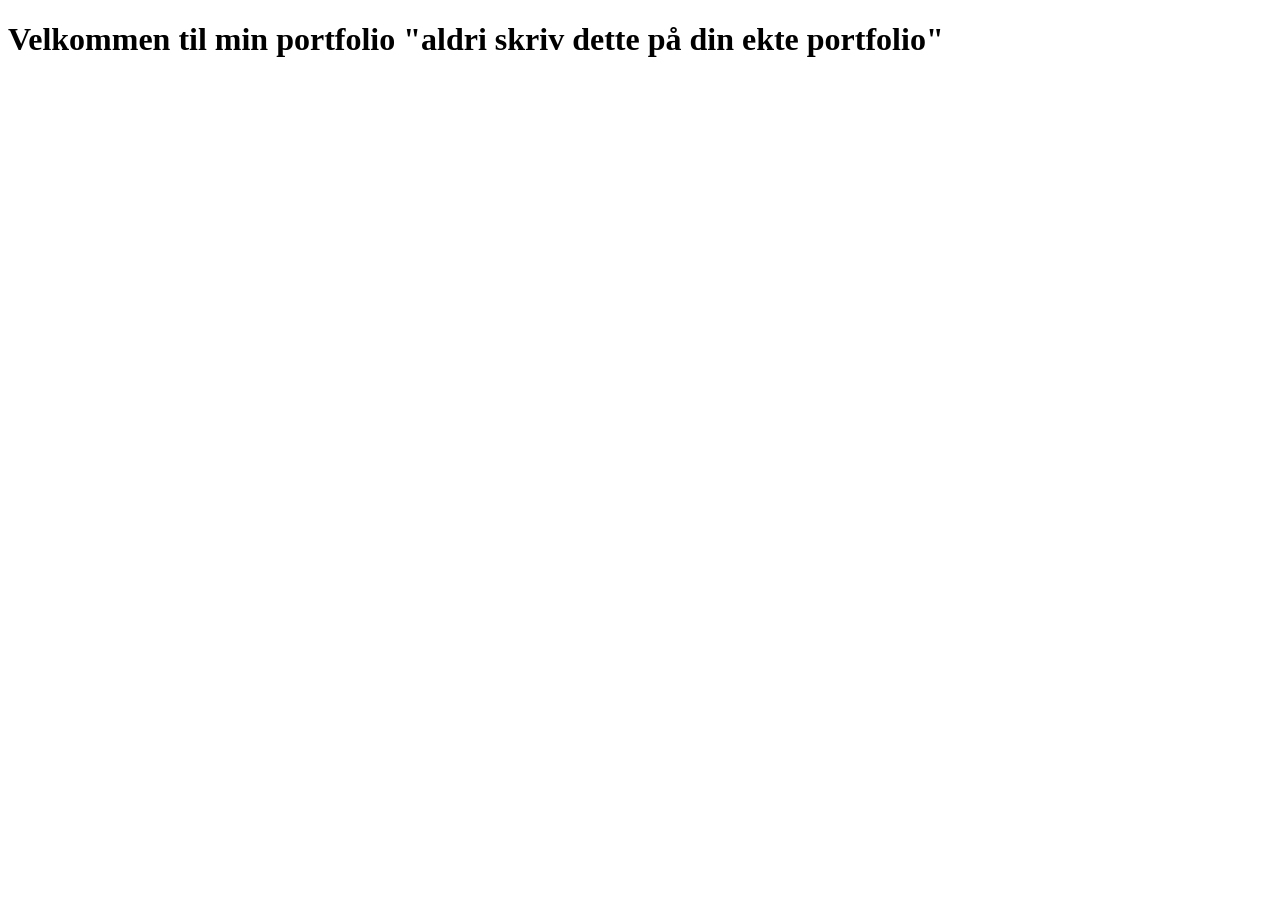
<file: index.html>
<!DOCTYPE html>
<html lang="en">
<head>
    <meta charset="UTF-8">
    <meta name="viewport" content="width=device-width, initial-scale=1.0">
    <title>Document</title>
</head>
<body>
<h1>Velkommen til min portfolio "aldri skriv dette på din ekte portfolio"</h1>
</body>
</html>
</file>
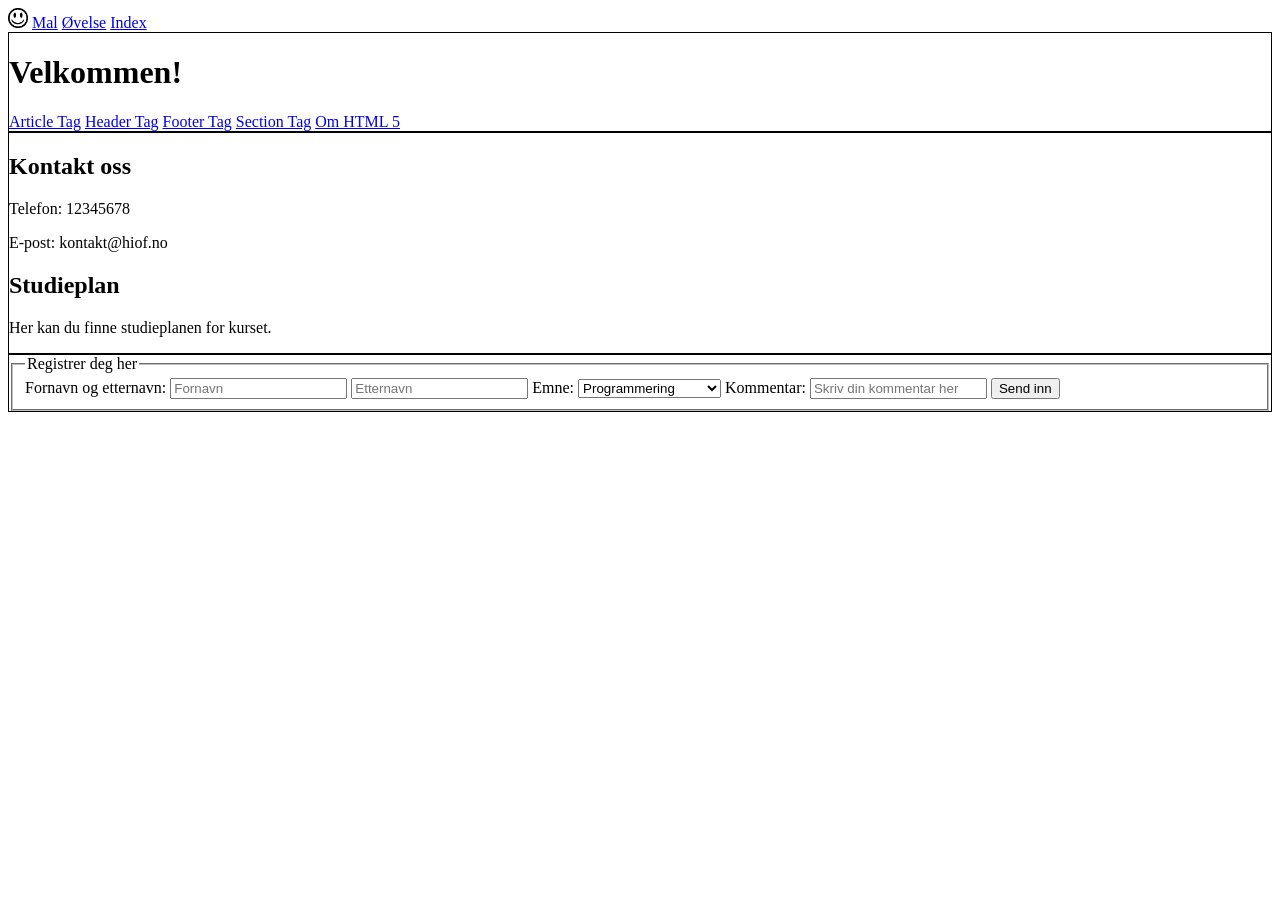
<file: LabovelseUke27/index.html>
<!DOCTYPE html>
<html lang="en">
<head>
    <meta charset="UTF-8">
    <meta name="viewport" content="width=device-width, initial-scale=1.0">
    <title>Index</title>
</head>
<body>
    <header> 
        <!-- Header navigasjons meny -->
        <!-- Definerer div taggen som en header -->
        <div class="header">
            <!--Sett inn bilde her-->
            <input type="image" src="logo.jpeg" alt="Logo" width="20" height="20">
            <!-- Navigasjons lenke 1 -->
              <a href="mal.html">Mal</a>
            <!-- Navigasjons lenke 2 -->
            <a href="ovelse.html">Øvelse</a>
            <!-- Navigasjons lenke 3 -->
            <a href="index.html">Index</a>
        </div>
    </header>

    <!-- Lager en border for å separere fra resten av siden -->
    <div style="border: 1px solid black;">
       <h1>Velkommen!</h1>
       <a href="https://www.w3schools.com/tags/tag_article.asp">Article Tag</a>
       <a href="https://www.w3schools.com/tags/tag_header.asp">Header Tag</a>
       <a href="https://www.w3schools.com/tags/tag_footer.asp">Footer Tag</a>
       <a href="https://www.w3schools.com/tags/tag_section.asp">Section Tag</a>
       <a href="https://www.google.com/search?q=html+5&oq=html+5&gs_lcrp=EgZjaHJvbWUqBggAEEUYOzIGCAAQRRg7Mg0IARAAGJECGIAEGIoFMgkIAhAAGAoYgAQyDQgDEAAYkQIYgAQYigUyDQgEEAAYkQIYgAQYigUyDQgFEAAYkQIYgAQYigUyDQgGEAAYkQIYgAQYigUyDAgHEAAYFBiHAhiABNIBBzk3M2owajeoAgCwAgA&sourceid=chrome&source=chrome.ob&ie=UTF-8">Om HTML 5</a>
    </div>

 <!-- Lager en border for å separere fra resten av siden -->
    <div style="border: 1px solid black;">
        <article>
            <h2>Kontakt oss</h2>
            <p>Telefon: 12345678</p>
            <p>E-post: kontakt@hiof.no</p>
            <h2>Studieplan</h2>
            <p>Her kan du finne studieplanen for kurset.</p>
        </article>
    </div>

 <!-- Lager en border for å separere fra resten av siden -->
    <div style="border: 1px solid black;">
       <footer>
               <form>
                <fieldset>
                    <!-- Første skrive felt -->
                    <legend>Registrer deg her</legend>
                    <label for="label1">
					Fornavn og etternavn:
					<input type="text" id="label1" name="label1" value="" placeholder="Fornavn" />
                    <!-- Andre skrive felt -->
                    <input type="text" id="label2" name="label2" value="" placeholder="Etternavn" />
                    <!-- Lager en dropdown meny -->
                    <label for="label3">Emne:</label>
                    <select id="label3" name="label3">
                        <option value="programmering">Programmering</option>
                        <option value="webutvikling">Webutvikling</option>
                        <option value="ki-og-designprosjekt">KI og designprosjekt</option>
                    </select>

                    <!-- Skrivefelt kommentar -->
                    <label for="kommentarEksempel">Kommentar:</label>
                    <input type="text" id="kommentarEksempel" value="" placeholder="Skriv din kommentar her" />
                    
                    <!-- Send inn knapp -->
                    <input type="submit" value="Send inn" />
                </fieldset>
               </form>
            </ul>
        </footer>
    </div>
</body>
</file>
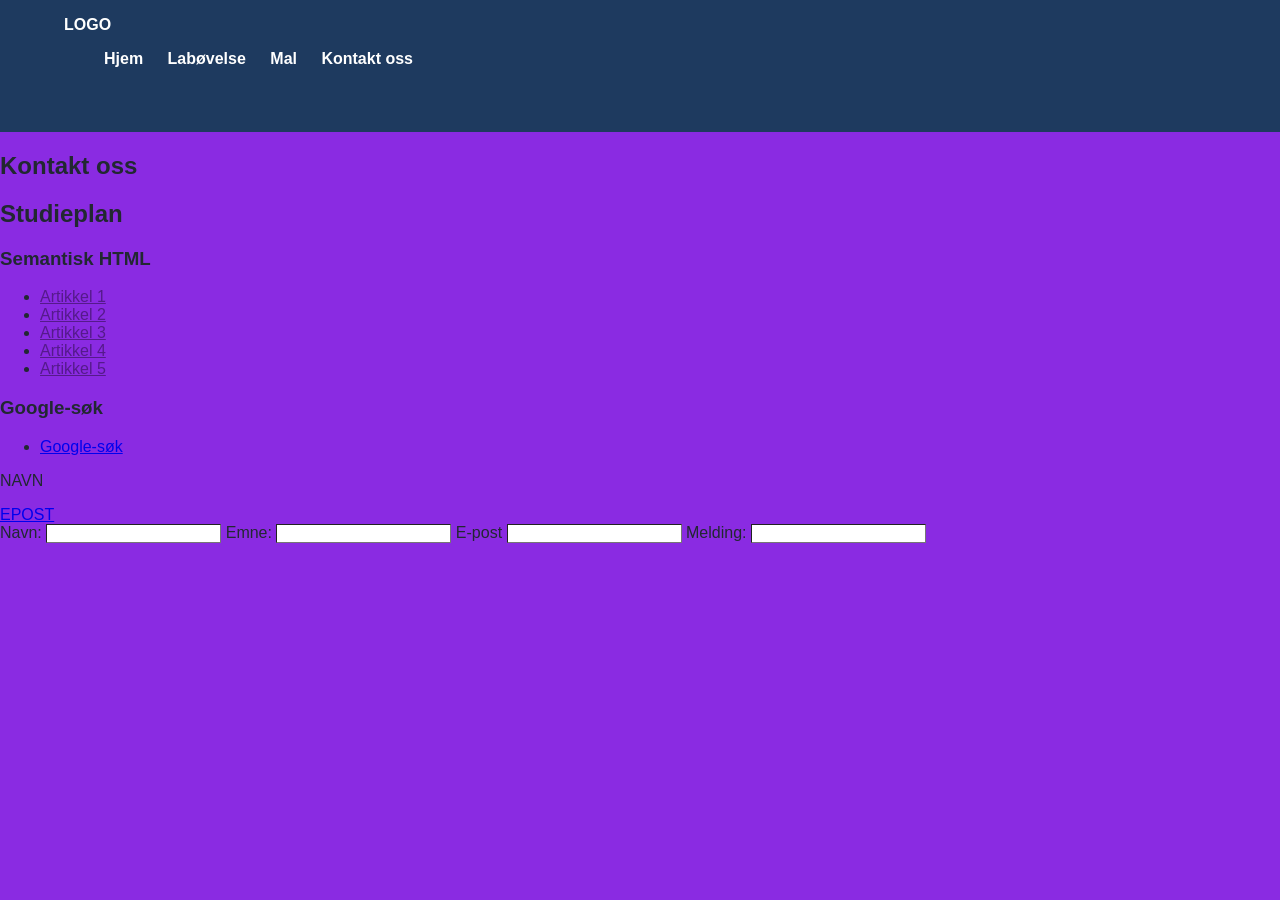
<file: Forelesninger/Uke 38 - CSS forelesning så langt jeg kom/index.html>
<!doctype html>
<html lang="en">
	<head>
		<meta charset="UTF-8" />
		<meta name="viewport" content="width=device-width, initial-scale=1.0" />
		<title>Forside</title>
		<link rel="stylesheet" href="styles.css" />
	</head>
	<body>
		<header>
			<span>LOGO</span>
			<nav>
				<ul>
					<li><a href="index.html">Hjem</a></li>
					<li><a href="ovelse.html">Labøvelse</a></li>
					<li><a href="mal.html">Mal</a></li>
					<li><a href="#contact">Kontakt oss</a></li>
				</ul>
			</nav>
		</header>
		<main>
			<section>
				<article>
					<h2>Kontakt oss</h2>
				</article>
				<article>
					<h2>Studieplan</h2>
				</article>
			</section>
			<aside>
				<section>
					<h3>Semantisk HTML</h3>
					<ul>
						<li><a href="">Artikkel 1</a></li>
						<li><a href="">Artikkel 2</a></li>
						<li><a href="">Artikkel 3</a></li>
						<li><a href="">Artikkel 4</a></li>
						<li><a href="">Artikkel 5</a></li>
					</ul>
				</section>
				<section>
					<h3>Google-søk</h3>
					<ul>
						<li>
							<a
								href="https://www.google.com/search?q=semantisk+html&rlz=1C5GCEM_enNO1215NO1215&oq=semantisk+html&gs_lcrp=EgZjaHJvbWUyBggAEEUYOTIICAEQABgWGB4yCAgCEAAYFhgeMggIAxAAGBYYHjIHCAQQABjvBTIHCAUQABjvBTIHCAYQABjvBdIBCDQyMjJqMGo3qAIAsAIA&sourceid=chrome&source=chrome.ob&ie=UTF-8"
								>Google-søk</a
							>
						</li>
					</ul>
				</section>
			</aside>
		</main>
		<footer>
			<p>NAVN</p>
			<a href="mailto:thoraho@hiof.no">EPOST</a>
			<form id="contact" action="">
				<label for="name">Navn: </label>
				<input type="text" name="name" id="name" />
				<label for="subject">Emne: </label>
				<input type="text" name="subject" id="subject" />
				<label for="email">E-post</label>
				<input type="email" name="email" id="email" />
				<label for="message">Melding: </label>
				<input type="textarea" id="message" name="message" />
			</form>
		</footer>
	</body>
</html>
</file>
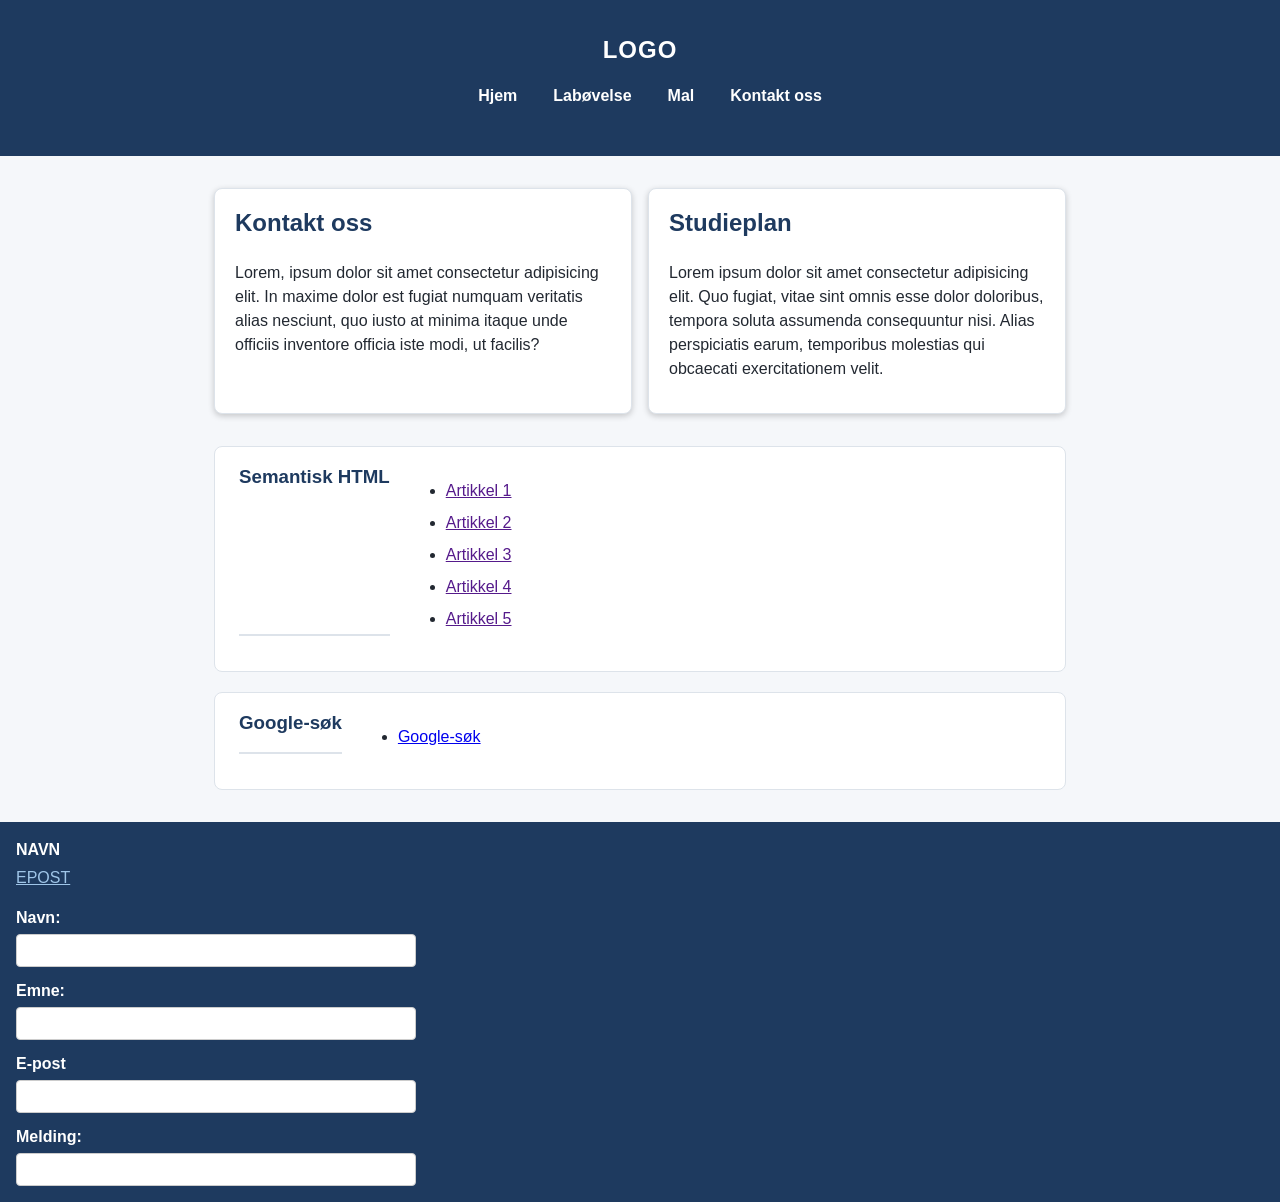
<file: Forelesninger/Uke 38 - CSS forelesning så langt jeg kom/Uke 38 - CSS Flexbox/index.html>
<!doctype html>
<html lang="en">
	<head>
		<meta charset="UTF-8" />
		<meta name="viewport" content="width=device-width, initial-scale=1.0" />
		<title>Forside</title>
		<link rel="stylesheet" href="styles.css" />
	</head>
	<body>
		<header>
			<span>LOGO</span>
			<nav>
				<ul>
					<li><a href="index.html">Hjem</a></li>
					<li><a href="ovelse.html">Labøvelse</a></li>
					<li><a href="mal.html">Mal</a></li>
					<li><a href="#contact">Kontakt oss</a></li>
				</ul>
			</nav>
		</header>
		<main>
			<section>
				<article>
					<h2>Kontakt oss</h2>
					<p>
						Lorem, ipsum dolor sit amet consectetur adipisicing elit. In maxime dolor est fugiat
						numquam veritatis alias nesciunt, quo iusto at minima itaque unde officiis inventore
						officia iste modi, ut facilis?
					</p>
				</article>
				<article>
					<h2>Studieplan</h2>
					<p>
						Lorem ipsum dolor sit amet consectetur adipisicing elit. Quo fugiat, vitae sint omnis
						esse dolor doloribus, tempora soluta assumenda consequuntur nisi. Alias perspiciatis
						earum, temporibus molestias qui obcaecati exercitationem velit.
					</p>
				</article>
			</section>
			<aside>
				<section>
					<h3>Semantisk HTML</h3>
					<ul>
						<li><a href="">Artikkel 1</a></li>
						<li><a href="">Artikkel 2</a></li>
						<li><a href="">Artikkel 3</a></li>
						<li><a href="">Artikkel 4</a></li>
						<li><a href="">Artikkel 5</a></li>
					</ul>
				</section>
				<section>
					<h3>Google-søk</h3>
					<ul>
						<li>
							<a
								href="https://www.google.com/search?q=semantisk+html&rlz=1C5GCEM_enNO1215NO1215&oq=semantisk+html&gs_lcrp=EgZjaHJvbWUyBggAEEUYOTIICAEQABgWGB4yCAgCEAAYFhgeMggIAxAAGBYYHjIHCAQQABjvBTIHCAUQABjvBTIHCAYQABjvBdIBCDQyMjJqMGo3qAIAsAIA&sourceid=chrome&source=chrome.ob&ie=UTF-8"
								>Google-søk</a
							>
						</li>
					</ul>
				</section>
			</aside>
		</main>
		<footer>
			<p>NAVN</p>
			<a href="mailto:thoraho@hiof.no">EPOST</a>
			<form id="contact" action="">
				<label for="name">Navn: </label>
				<input type="text" name="name" id="name" />
				<label for="subject">Emne: </label>
				<input type="text" name="subject" id="subject" />
				<label for="email">E-post</label>
				<input type="email" name="email" id="email" />
				<label for="message">Melding: </label>
				<input type="textarea" id="message" name="message" />
			</form>
		</footer>
	</body>
</html>
</file>
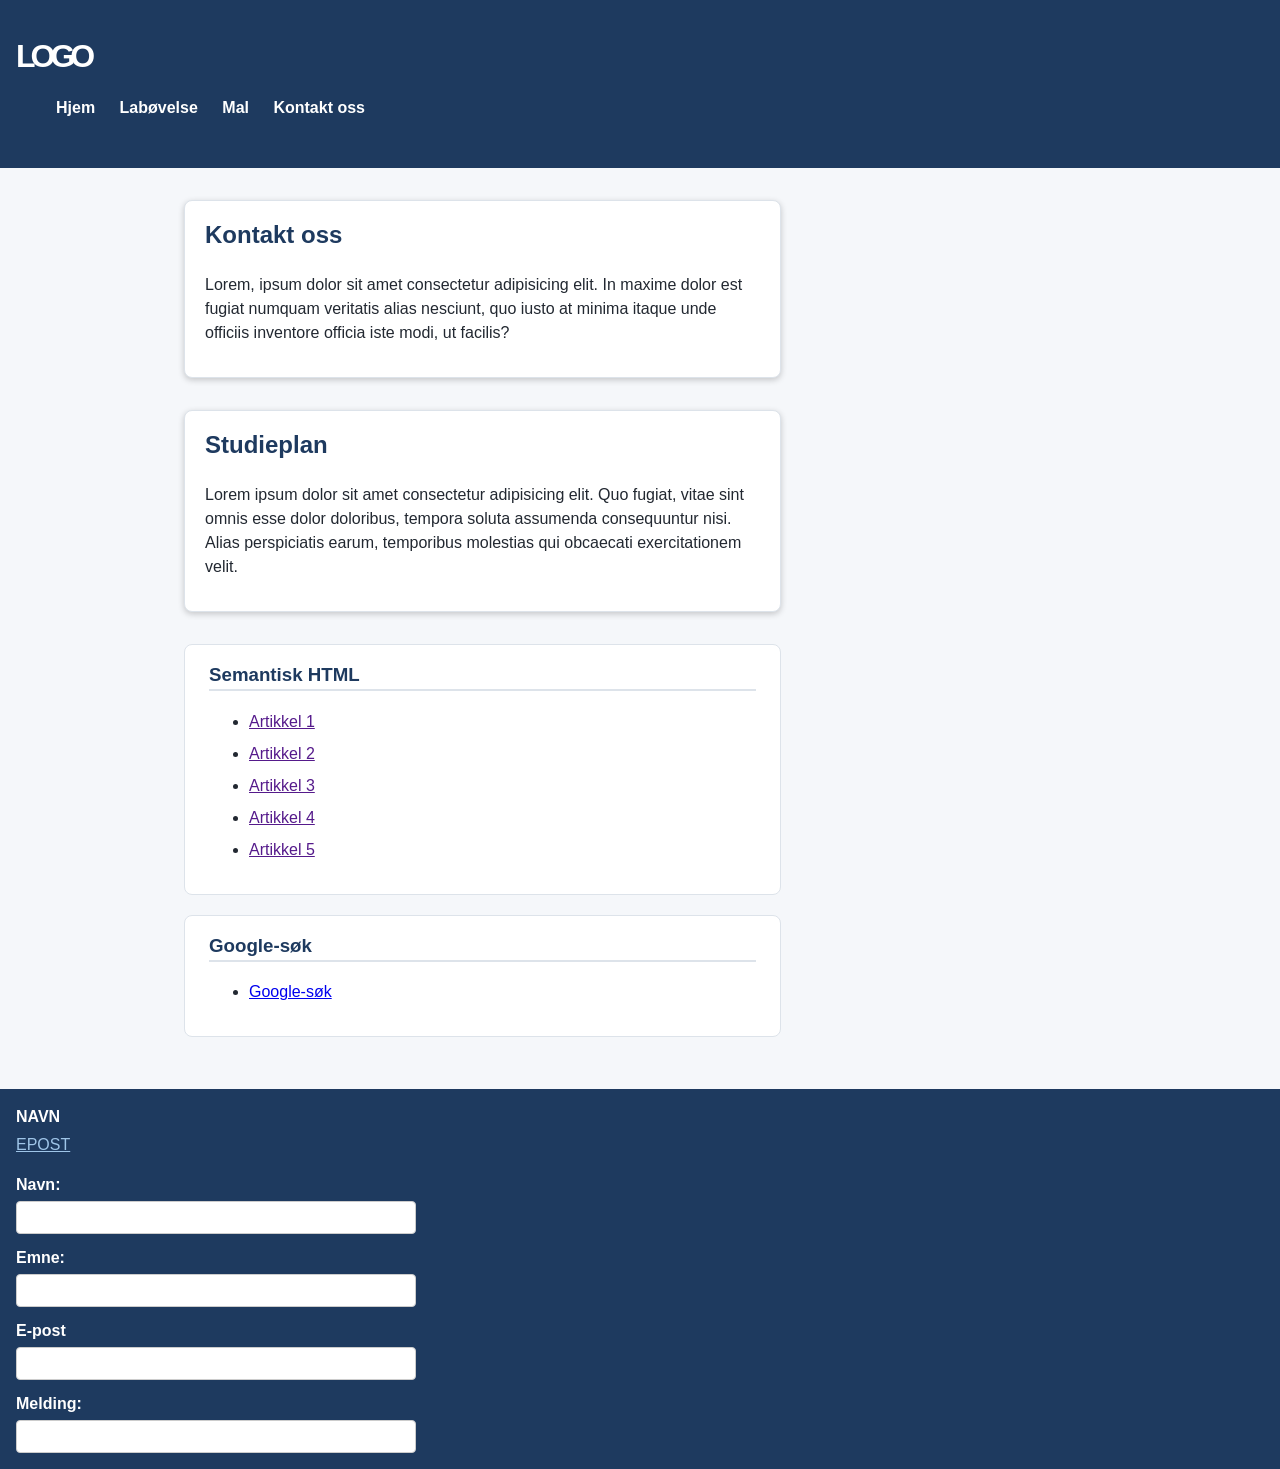
<file: Forelesninger/Uke 38 - CSS forelesning så langt jeg kom/Uke 38 - CSS Grid/index.html>
<!doctype html>
<html lang="en">
	<head>
		<meta charset="UTF-8" />
		<meta name="viewport" content="width=device-width, initial-scale=1.0" />
		<title>Forside</title>
		<link rel="stylesheet" href="styles.css" />
	</head>
	<body>
		<header>
			<span>LOGO</span>
			<nav>
				<ul>
					<li><a href="index.html">Hjem</a></li>
					<li><a href="ovelse.html">Labøvelse</a></li>
					<li><a href="mal.html">Mal</a></li>
					<li><a href="#contact">Kontakt oss</a></li>
				</ul>
			</nav>
		</header>
		<main>
			<section class="hovedinnhold">
				<article>
					<h2>Kontakt oss</h2>
					<p>
						Lorem, ipsum dolor sit amet consectetur adipisicing elit. In maxime dolor est fugiat
						numquam veritatis alias nesciunt, quo iusto at minima itaque unde officiis inventore
						officia iste modi, ut facilis?
					</p>
				</article>
				<article>
					<h2>Studieplan</h2>
					<p>
						Lorem ipsum dolor sit amet consectetur adipisicing elit. Quo fugiat, vitae sint omnis
						esse dolor doloribus, tempora soluta assumenda consequuntur nisi. Alias perspiciatis
						earum, temporibus molestias qui obcaecati exercitationem velit.
					</p>
				</article>
			</section>
			<aside class="sidepanel">
				<section>
					<h3>Semantisk HTML</h3>
					<ul>
						<li><a href="">Artikkel 1</a></li>
						<li><a href="">Artikkel 2</a></li>
						<li><a href="">Artikkel 3</a></li>
						<li><a href="">Artikkel 4</a></li>
						<li><a href="">Artikkel 5</a></li>
					</ul>
				</section>
				<section>
					<h3>Google-søk</h3>
					<ul>
						<li>
							<a
								href="https://www.google.com/search?q=semantisk+html&rlz=1C5GCEM_enNO1215NO1215&oq=semantisk+html&gs_lcrp=EgZjaHJvbWUyBggAEEUYOTIICAEQABgWGB4yCAgCEAAYFhgeMggIAxAAGBYYHjIHCAQQABjvBTIHCAUQABjvBTIHCAYQABjvBdIBCDQyMjJqMGo3qAIAsAIA&sourceid=chrome&source=chrome.ob&ie=UTF-8"
								>Google-søk</a
							>
						</li>
					</ul>
				</section>
			</aside>
		</main>
		<footer>
			<p>NAVN</p>
			<a href="mailto:thoraho@hiof.no">EPOST</a>
			<form id="contact" action="">
				<label for="name">Navn: </label>
				<input type="text" name="name" id="name" />
				<label for="subject">Emne: </label>
				<input type="text" name="subject" id="subject" />
				<label for="email">E-post</label>
				<input type="email" name="email" id="email" />
				<label for="message">Melding: </label>
				<input type="textarea" id="message" name="message" />
			</form>
		</footer>
	</body>
</html>
</file>
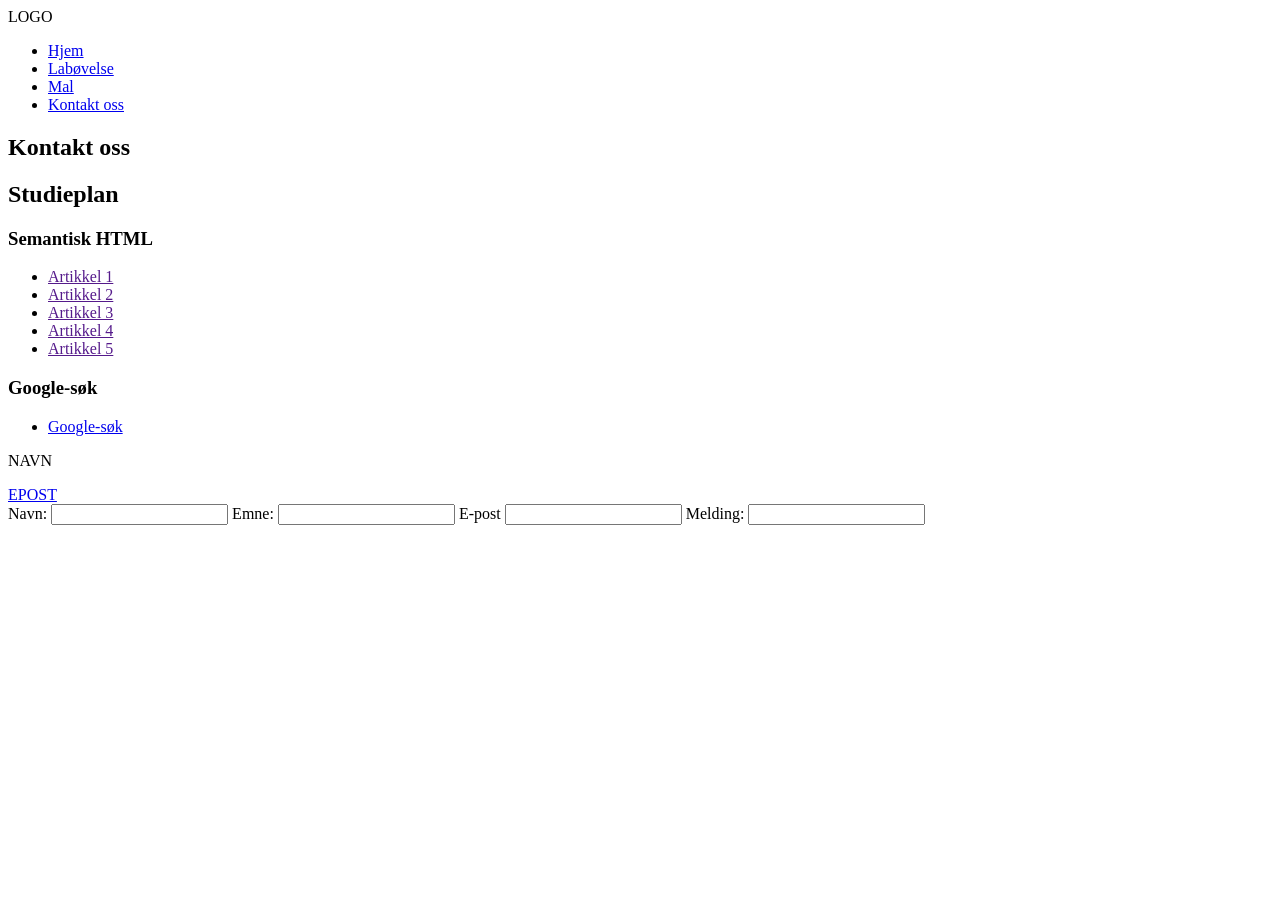
<file: LabovelseUke27/Thor sin løsning/Uke 37 - HTML/index.html>
<!doctype html>
<html lang="en">
	<head>
		<meta charset="UTF-8" />
		<meta name="viewport" content="width=device-width, initial-scale=1.0" />
		<title>Forside</title>
	</head>
	<body>
		<header>
			<span>LOGO</span>
			<nav>
				<ul>
					<li><a href="index.html">Hjem</a></li>
					<li><a href="ovelse.html">Labøvelse</a></li>
					<li><a href="mal.html">Mal</a></li>
					<li><a href="#contact">Kontakt oss</a></li>
				</ul>
			</nav>
		</header>
		<main>
			<section>
				<article>
					<h2>Kontakt oss</h2>
				</article>
				<article>
					<h2>Studieplan</h2>
				</article>
			</section>
			<aside>
				<section>
					<h3>Semantisk HTML</h3>
					<ul>
						<li><a href="">Artikkel 1</a></li>
						<li><a href="">Artikkel 2</a></li>
						<li><a href="">Artikkel 3</a></li>
						<li><a href="">Artikkel 4</a></li>
						<li><a href="">Artikkel 5</a></li>
					</ul>
				</section>
				<section>
					<h3>Google-søk</h3>
					<ul>
						<li>
							<a
								href="https://www.google.com/search?q=semantisk+html&rlz=1C5GCEM_enNO1215NO1215&oq=semantisk+html&gs_lcrp=EgZjaHJvbWUyBggAEEUYOTIICAEQABgWGB4yCAgCEAAYFhgeMggIAxAAGBYYHjIHCAQQABjvBTIHCAUQABjvBTIHCAYQABjvBdIBCDQyMjJqMGo3qAIAsAIA&sourceid=chrome&source=chrome.ob&ie=UTF-8"
								>Google-søk</a
							>
						</li>
					</ul>
				</section>
			</aside>
		</main>
		<footer>
			<p>NAVN</p>
			<a href="mailto:thoraho@hiof.no">EPOST</a>
			<form id="contact" action="">
				<label for="name">Navn: </label>
				<input type="text" name="name" id="name" />
				<label for="subject">Emne: </label>
				<input type="text" name="subject" id="subject" />
				<label for="email">E-post</label>
				<input type="email" name="email" id="email" />
				<label for="message">Melding: </label>
				<input type="textarea" id="message" name="message" />
			</form>
		</footer>
	</body>
</html>
</file>
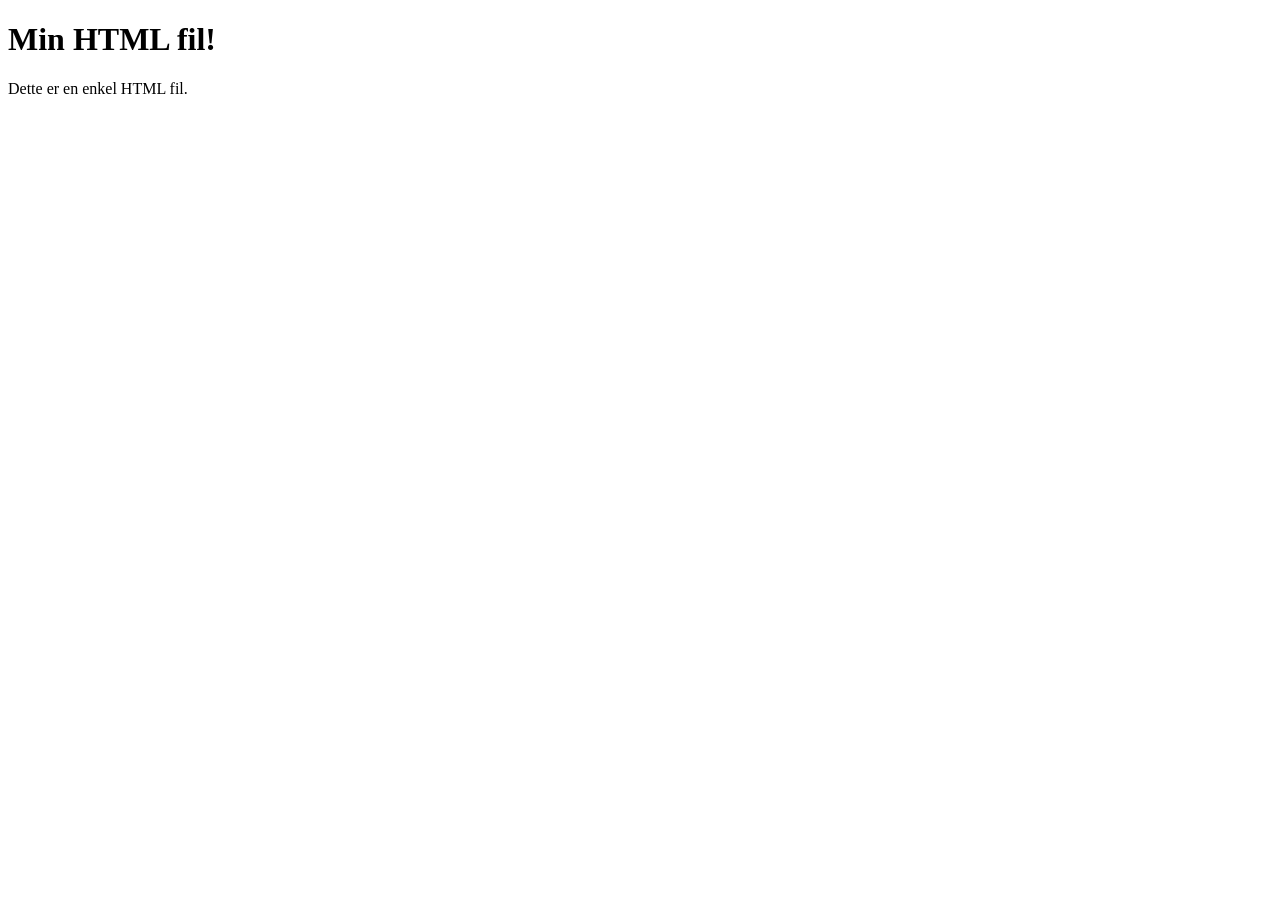
<file: basic-html.html>
<!DOCTYPE html>
<html lang="nb">
<head>
    <meta charset="UTF-8">
    <meta name="viewport" content="width=device-width, initial-scale=1.0">
    <title>Min Portfolio!</title>
</head>
<body>
    <h1>Min HTML fil!</h1>
        <p>Dette er en enkel HTML fil.</p>
</body>
</html>
</file>
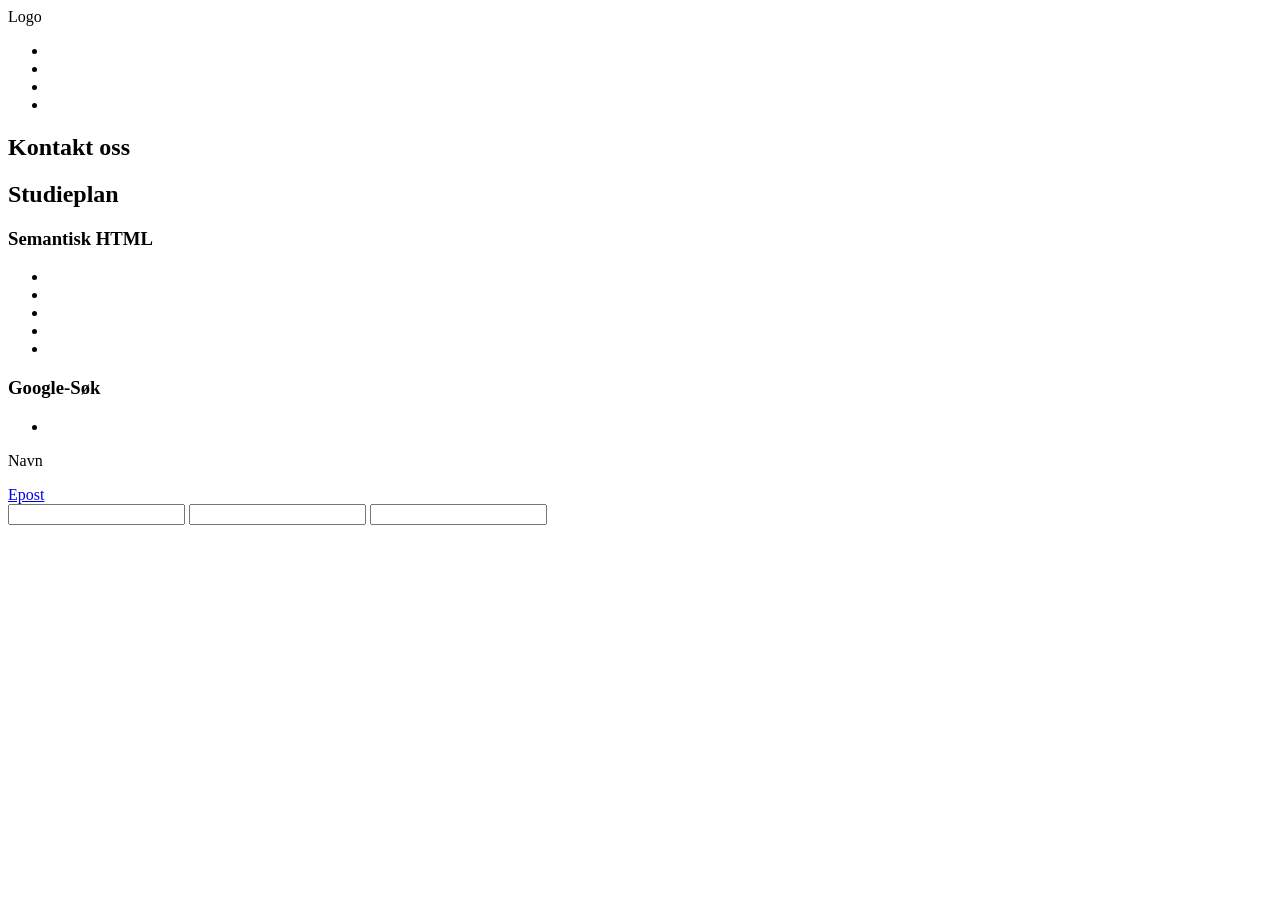
<file: LabovelseUke27/index2.html>
<!DOCTYPE html>
<html lang="en">
<head>
    <meta charset="UTF-8">
    <meta name="viewport" content="width=device-width, initial-scale=1.0">
    <title>Forside</title>
</head>
<body>
    <header>
        <span>Logo</span>
        <nav>
            <ul>
                <li><a href=""></a></li>
                <li><a href=""></a></li>
                <li><a href=""></a></li>
                <li><a href=""></a></li>
            </ul>
        </nav>
    </header>
    <main>
        <section>
            <article><h2>Kontakt oss</h2></article>
            <article><h2>Studieplan</h2></article>
        </section>
        <aside>
            <section>
                <h3>Semantisk HTML</h3>
                <ul>
                    <li><a href=""></a></li>
                    <li><a href=""></a></li>
                    <li><a href=""></a></li>
                    <li><a href=""></a></li>
                    <li><a href=""></a></li>
                </ul>
            </section>
            <section>
                <h3>Google-Søk</h3>
                <ul>
                    <li><a href=""></a></li>
                </ul>
            </section>
        </aside>
    </main>
    <footer>
        <p>Navn</p>
        <a href="mailto:thaks@hiof.no">Epost</a>
        <form action="">
            <input type="text" name="" id="name">
            <input type="text" name="subject" id="subject">
            <input type="email" name="email" id="email">
        </form>
    </footer>
</body>
</html>
</file>
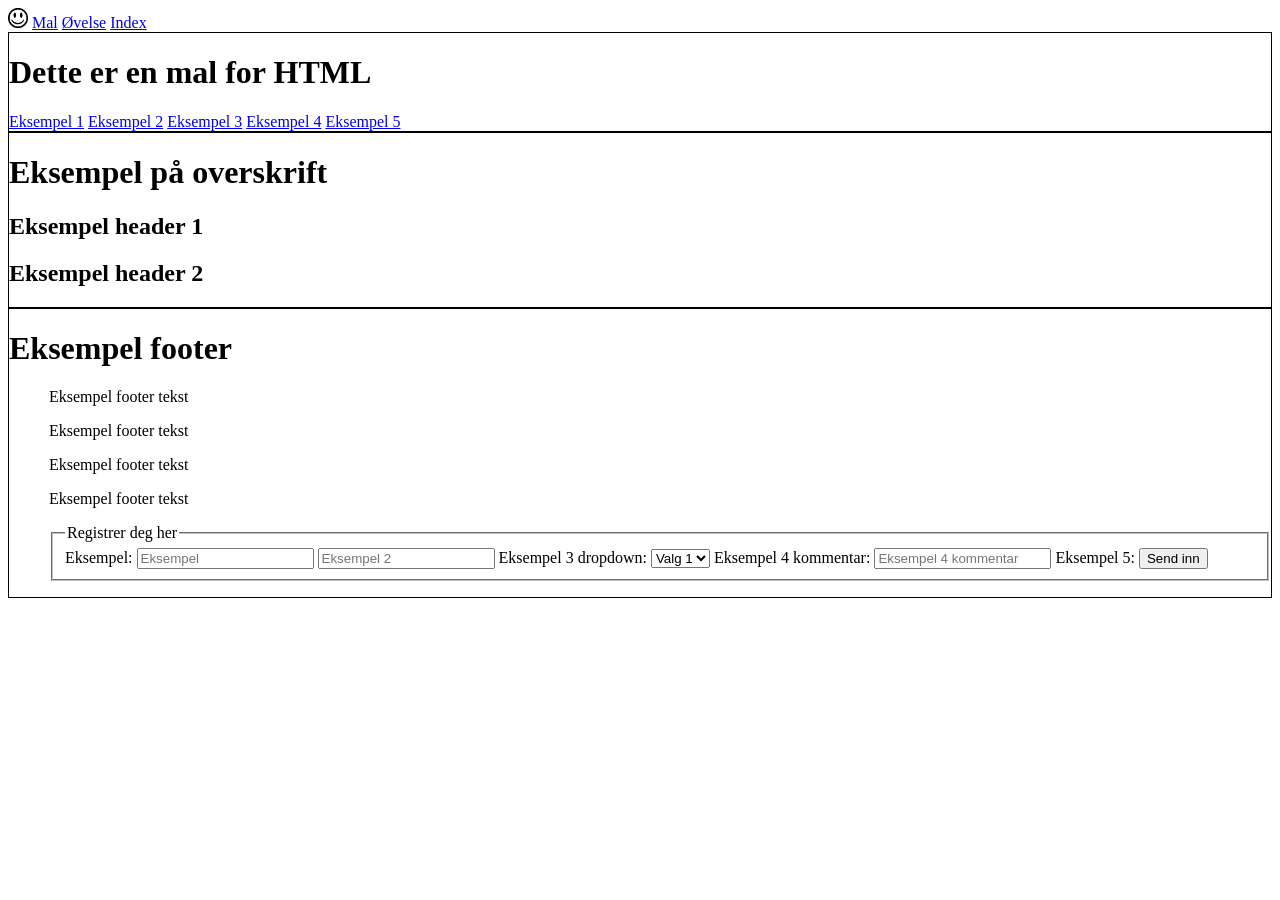
<file: LabovelseUke27/mal.html>
<!DOCTYPE html>
<html lang="en">
<head>
    <meta charset="UTF-8">
    <meta name="viewport" content="width=device-width, initial-scale=1.0">
    <title>Mal HTML</title>
</head>
<body>
    <header> 
        <!-- Header navigasjons meny -->
        <!-- Definerer div taggen som en header -->
        <div class="header">
            <!--Sett inn bilde her-->
            <input type="image" src="logo.jpeg" alt="Logo" width="20" height="20">
            <!-- Navigasjons lenke 1 -->
            <a href="mal.html">Mal</a>
            <!-- Navigasjons lenke 2 -->
            <a href="ovelse.html">Øvelse</a>
            <!-- Navigasjons lenke 3 -->
            <a href="index.html">Index</a>
        </div>
    </header>

    <!-- Lager en border for å separere fra resten av siden -->
    <div style="border: 1px solid black;">
       <h1>Dette er en mal for HTML</h1>
       <a href="#">Eksempel 1</a>
       <a href="#">Eksempel 2</a>
       <a href="#">Eksempel 3</a>
       <a href="#">Eksempel 4</a>
       <a href="#">Eksempel 5</a>
    </div>

 <!-- Lager en border for å separere fra resten av siden -->
    <div style="border: 1px solid black;">
        <h1>Eksempel på overskrift</h1>
        <article>
            <h2>Eksempel header 1</h2>
            <h2>Eksempel header 2</h2>
        </article>
    </div>

 <!-- Lager en border for å separere fra resten av siden -->
    <div style="border: 1px solid black;">
       <footer>
            <h1>Eksempel footer</h1>
            <ul>
               <p>Eksempel footer tekst</p>
               <p>Eksempel footer tekst</p>
               <p>Eksempel footer tekst</p>
               <p>Eksempel footer tekst</p>
               <form>
                <fieldset>
                    <!-- Første skrive felt -->
                    <legend>Registrer deg her</legend>
                    <label for="label1">
					Eksempel:
					<input type="text" id="label1" name="label1" value="" placeholder="Eksempel" />
                    <!-- Andre skrive felt -->
                    <input type="text" id="label2" name="label2" value="" placeholder="Eksempel 2" />
                    <!-- Lager en dropdown meny -->
                    <label for="label3">Eksempel 3 dropdown:</label>
                    <select id="label3" name="label3">
                        <option value="valg1">Valg 1</option>
                        <option value="valg2">Valg 2</option>
                        <option value="valg3">Valg 3</option>
                    </select>

                    <!-- Skrivefelt kommentar -->
                    <label for="kommentarEksempel">Eksempel 4 kommentar:</label>
                    <input type="text" id="kommentarEksempel" value="" placeholder="Eksempel 4 kommentar" />
                    
                    <!-- Send inn knapp -->
                    <label for="label2">Eksempel 5:</label>
                    <input type="submit" value="Send inn" />

                </fieldset>
               </form>
            </ul>
        </footer>
    </div>
</body>
</file>
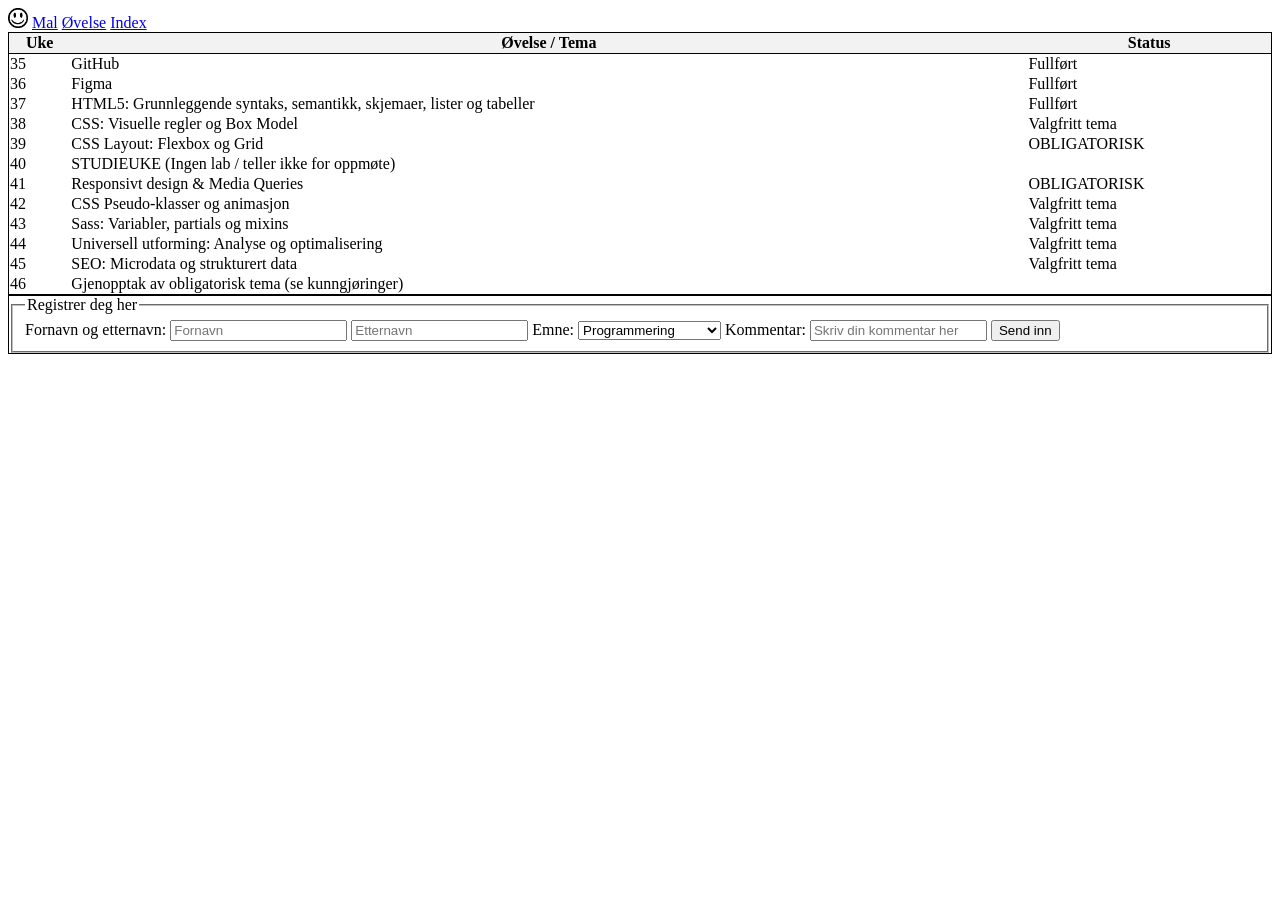
<file: LabovelseUke27/ovelse.html>
<!DOCTYPE html>
<html lang="en">
<head>
    <meta charset="UTF-8">
    <meta name="viewport" content="width=device-width, initial-scale=1.0">
    <title>Index</title>
</head>
<body>
    <header> 
        <!-- Header navigasjons meny -->
        <!-- Definerer div taggen som en header -->
        <div class="header">
            <!--Sett inn bilde her-->
            <input type="image" src="logo.jpeg" alt="Logo" width="20" height="20">
            <!-- Navigasjons lenke 1 -->
              <a href="mal.html">Mal</a>
            <!-- Navigasjons lenke 2 -->
            <a href="ovelse.html">Øvelse</a>
            <!-- Navigasjons lenke 3 -->
            <a href="index.html">Index</a>
        </div>
    </header>
<table style="border: 1px solid black; border-collapse: collapse; width: 100%;">
  <thead>
    <tr style="border: 1px solid black; background-color: #f2f2f2;">
      <th>Uke</th>
      <th>Øvelse / Tema</th>
      <th>Status</th>
    </tr>
  </thead>

  <tbody>
    <tr>
      <td>35</td>
      <td>GitHub</td>
      <td>Fullført</td>
    </tr>

    <tr>
      <td>36</td>
      <td>Figma</td>
      <td>Fullført</td>
    </tr>

    <tr>
      <td>37</td>
      <td>HTML5: Grunnleggende syntaks, semantikk, skjemaer, lister og tabeller</td>
      <td>Fullført</td>
    </tr>

    <tr>
      <td>38</td>
      <td>CSS: Visuelle regler og Box Model</td>
      <td>Valgfritt tema</td>
    </tr>

    <tr>
      <td>39</td>
      <td>CSS Layout: Flexbox og Grid</td>
      <td>OBLIGATORISK</td>
    </tr>

    <tr>
      <td>40</td>
      <td>STUDIEUKE (Ingen lab / teller ikke for oppmøte)</td>
      <td></td>
    </tr>

    <tr>
      <td>41</td>
      <td>Responsivt design &amp; Media Queries</td>
      <td>OBLIGATORISK</td>
    </tr>

    <tr>
      <td>42</td>
      <td>CSS Pseudo-klasser og animasjon</td>
      <td>Valgfritt tema</td>
    </tr>

    <tr>
      <td>43</td>
      <td>Sass: Variabler, partials og mixins</td>
      <td>Valgfritt tema</td>
    </tr>

    <tr>
      <td>44</td>
      <td>Universell utforming: Analyse og optimalisering</td>
      <td>Valgfritt tema</td>
    </tr>

    <tr>
      <td>45</td>
      <td>SEO: Microdata og strukturert data</td>
      <td>Valgfritt tema</td>
    </tr>

    <tr>
      <td>46</td>
      <td>Gjenopptak av obligatorisk tema (se kunngjøringer)</td>
      <td></td>
    </tr>
  </tbody>
</table>



 <!-- Lager en border for å separere fra resten av siden -->
    <div style="border: 1px solid black;">
       <footer>
               <form>
                <fieldset>
                    <!-- Første skrive felt -->
                    <legend>Registrer deg her</legend>
                    <label for="label1">
					Fornavn og etternavn:
					<input type="text" id="label1" name="label1" value="" placeholder="Fornavn" />
                    <!-- Andre skrive felt -->
                    <input type="text" id="label2" name="label2" value="" placeholder="Etternavn" />
                    <!-- Lager en dropdown meny -->
                    <label for="label3">Emne:</label>
                    <select id="label3" name="label3">
                        <option value="programmering">Programmering</option>
                        <option value="webutvikling">Webutvikling</option>
                        <option value="ki-og-designprosjekt">KI og designprosjekt</option>
                    </select>

                    <!-- Skrivefelt kommentar -->
                    <label for="kommentarEksempel">Kommentar:</label>
                    <input type="text" id="kommentarEksempel" value="" placeholder="Skriv din kommentar her" />
                    
                    <!-- Send inn knapp -->
                    <input type="submit" value="Send inn" />
                </fieldset>
               </form>
            </ul>
        </footer>
    </div>
</body>
</file>
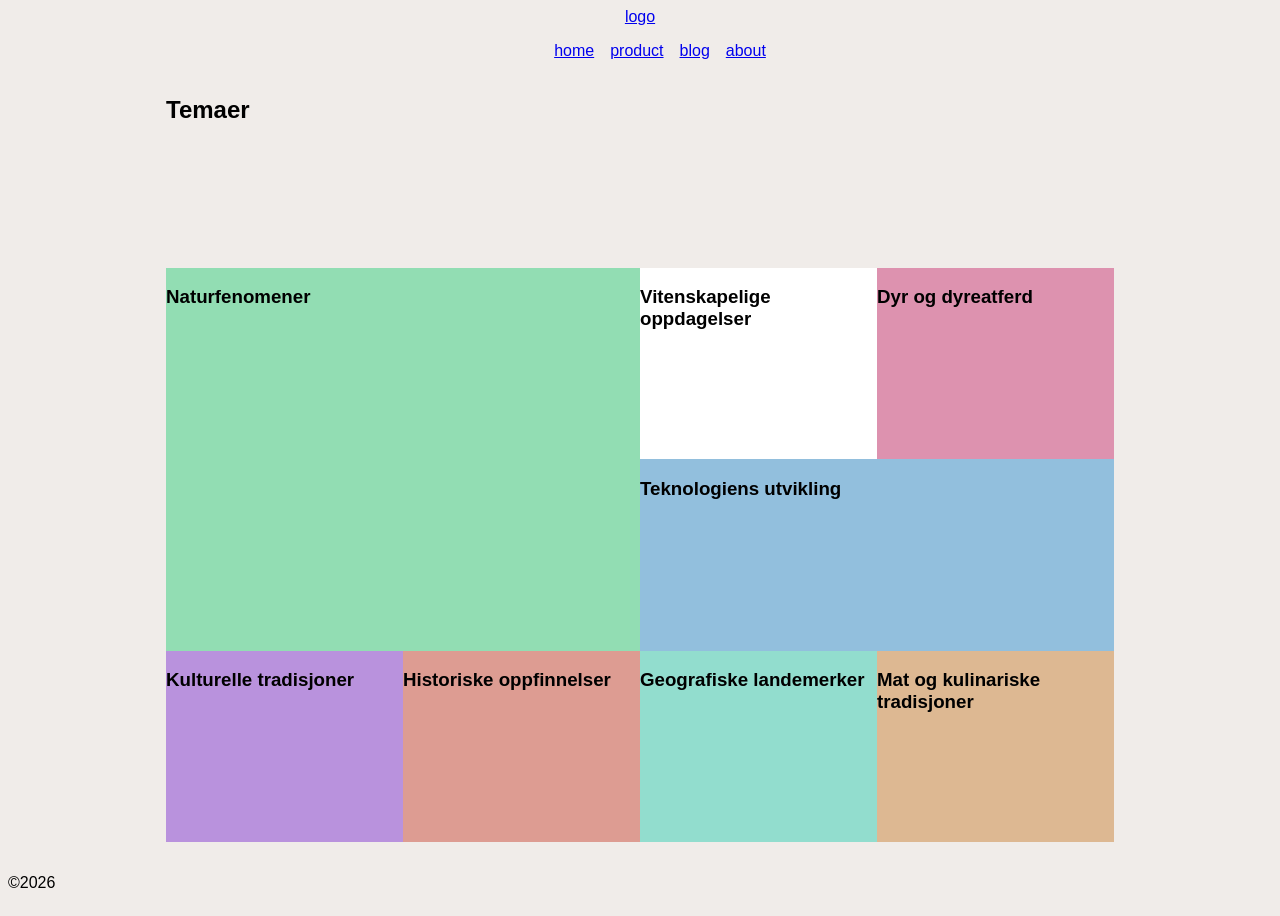
<file: Labøvelse29/frontpage.html>
<!doctype html>
<html lang="en">
	<head>
		<meta charset="UTF-8" />
		<meta name="viewport" content="width=device-width, initial-scale=1.0" />
		<link rel="stylesheet" href="https://necolas.github.io/normalize.css/8.0.1/normalize.css" />
		<link rel="stylesheet" href="css/mStyle.css" />
		<title>CSS grid</title>
	</head>
	<body>
		<div id="grid-container">
			<header>
				<span id="logo"><a href="index.html">logo</a></span>
				<nav>
					<ul>
						<li><a href="#">home</a></li>
						<li><a href="#">product</a></li>
						<li><a href="#">blog</a></li>
						<li><a href="#">about</a></li>
					</ul>
				</nav>
			</header>
			<main id="mansory-grid">
				<h2>Temaer</h2>
				<section id="natur">
					<h3>Naturfenomener</h3>
				</section>
				<section id="science">
					<h3>Vitenskapelige oppdagelser</h3>
				</section>
				<section id="animal">
					<h3>Dyr og dyreatferd</h3>
				</section>
				<section id="tech">
					<h3>Teknologiens utvikling</h3>
				</section>
				<section id="culture">
					<h3>Kulturelle tradisjoner</h3>
				</section>
				<section id="history">
					<h3>Historiske oppfinnelser</h3>
				</section>
				<section id="geo">
					<h3>Geografiske landemerker</h3>
				</section>
				<section id="food">
					<h3>Mat og kulinariske tradisjoner</h3>
				</section>
			</main>
			<footer>
				<p>©2026</p>
			</footer>
		</div>
	</body>
</html>
</file>
<file: Forelesninger/Uke 38 - CSS forelesning så langt jeg kom/styles.css>
/*Kommentar i CSS*/
/*Globale innstillinger*/

*{
    box-sizing: border-box;
    border-width: 1px;
}

body {
    margin: 0;
    font-family: 'Segoe UI', Arial, sans-serif;
    background-color: blueviolet;
    color: #222831;
}

/*Header og navigasjon*/
header {
    background-color: #1e3a5f;
    padding: 1rem 2rem 3rem 4rem;
    color:#ffff;
    
    /*Flere alternativer*/
    /*padding-top: ;
    padding-bottom;
    padding-right:;
    padding-left:;*/
    span {
    font-size: 1,5rem;
    font-weight: bold;
    letter-spacing: normal;
    }
}

    nav{
        ul {
            list-style: none;  
            }
        li{
            display: inline-block;
            margin-right: 20px;
                a {
                    color: white;    
                    text-decoration: none;
                    font-weight: bold;
                    &:hover {
                        text-decoration: underline;
                    }
                }
            }
        } 

    



    /*Flyttet til inni header taggen*/
/*
header span {
    font-size: 1,5rem;
    font-weight: bold;
    letter-spacing: normal;
}
*/

/*Hovedinnhold*/
</file>
<file: Forelesninger/Uke 38 - CSS forelesning så langt jeg kom/Uke 38 - CSS Flexbox/styles.css>
/* Globale stilregler */

* {
	box-sizing: border-box;
}

body {
	margin: 0;
	font-family: 'Segoe UI', Arial, sans-serif;
	background-color: #f5f7fa;
	color: #222831;
	line-height: 1.5;
}

/* Header og navigasjon */

header {
	background-color: #1e3a5f;
	padding: 2rem 1rem;
	color: #ffffff;

	display: flex;
	flex-direction:column;
	justify-content: start;
	align-items: center;

	span {
		font-size: 1.5rem;
		font-weight: bold;
		letter-spacing: 1px;
	}

	nav {
		ul {
			list-style: none;
			display: flex;
			gap: 1rem;
			li {
				display: inline-block;
				margin-right: 20px;
				a {
					color: #ffffff;
					text-decoration: none;
					font-weight: bold;
					&:hover {
						text-decoration: underline;
					}
				}
			}
		}
	}
}

/* Hovedinnhold */

main {
	max-width: 900px;
	margin: 32px auto;
	padding: 0 1.5rem;
	section{
		display: flex;
		flex-wrap: wrap;
		gap: 1rem;
		margin-bottom: 1rem;

	}
}

article {
	flex-grow: 1;
	flex-shrink: 1;
	flex-basis: 250px;

	background-color: #ffffff;
	border: 1px #dde3ea solid;
	border-radius: 0.5rem;
	margin-bottom: 1rem;
	padding: 1rem 20px;
	box-shadow: 0 2px 6px rgba(0, 0, 0, 0.2);

	h2 {
		margin-top: 0;
		color: #1e3a5f;
	}
}

aside {
	section {
		background-color: #ffffff;
		border: 1px solid #dde3ea;
		border-radius: 0.5rem;
		padding: 1rem 1.5rem;
		margin-bottom: 20px;
	}

	h3 {
		margin-top: 0;
		color: #1e3a5f;
		border-bottom: 2px solid #dde3ea;
	}

	li {
		margin-bottom: 0.5rem;
	}
}

/* Footer og kontaktskjema */

footer {
	background-color: #1e3a5f;
	color: #ffffff;
	padding: 1rem;
	margin-top: 2rem;

	p {
		margin: 0 0 4px;
		font-weight: bold;
	}

	a {
		color: #9fc5e8;
	}

	form {
		margin-top: 1rem;
		max-width: 400px;
	}

	label {
		display: block;
		margin-top: 12px;
		font-weight: bold;
	}

	input {
		width: 100%;
		padding: 0.5rem;
		margin-top: 4px;
		border: 1px solid #ccc;
		border-radius: 4px;
		background-color: #ffffff;
	}
}

/* Tabell */

table {
	width: 100%;
	background-color: #ffffff;
	box-shadow: 0 2px 6px rgba(0, 0, 0, 0.2);
}

th,
td {
	padding: 0.5rem 1rem;
	text-align: left;
	border-bottom: 1px solid #dde3ea;
}

tbody tr:nth-child(even) {
	background-color: #f5f7fa;
}
</file>
<file: Forelesninger/Uke 38 - CSS forelesning så langt jeg kom/Uke 38 - CSS Grid/styles.css>
/* Globale stilregler */

* {
	box-sizing: border-box;
}

body {
	margin: 0;
	font-family: 'Segoe UI', Arial, sans-serif;
	background-color: #f5f7fa;
	color: #222831;
	line-height: 1.5;
}

/* Header og navigasjon */

header {
	background-color: #1e3a5f;
	padding: 2rem 1rem;
	color: #ffffff;

	span {
		font-size: 2rem;
		font-weight: bold;
		letter-spacing: -5px;
	}

	nav {
		ul {
			list-style: none;
			li {
				display: inline-block;
				margin-right: 20px;
				a {
					color: #ffffff;
					text-decoration: none;
					font-weight: bold;
					&:hover {
						text-decoration: underline;
					}
				}
			}
		}
	}
}

/* Hovedinnhold */

main {
	max-width: 75vw;
	margin: 32px auto;
	padding: 0 1.5rem;

	display: grid;
	grid-template-columns:2fr 1fr;
	grid-template-areas:
		' hovedinnhold sidepanel ';
	gap: 1rem;
	align-items: start;
	grid-auto-flow: column;

	.hovedinnhold {
		/* grid-column-start: 2;
		grid-column-end: 3;  */

		/* Shorthand */

		grid-column: 2/3;

		grid-area: hovedinnhold;

		display: grid;
		grid-template-columns: repeat(autofit, minmax(220px, 1fr));
		gap: 1rem;

	}

	.sidepanel {
		grid-column-start:1;
		grid-column-end: 2; 

		/* grid-area: 'sidepanel'; */
	};
}

article {
	background-color: #ffffff;
	border: 1px #dde3ea solid;
	border-radius: 0.5rem;
	margin-bottom: 1rem;
	padding: 1rem 20px;
	box-shadow: 0 2px 6px rgba(0, 0, 0, 0.2);

	h2 {
		margin-top: 0;
		color: #1e3a5f;
	}
}

aside {
	section {
		background-color: #ffffff;
		border: 1px solid #dde3ea;
		border-radius: 0.5rem;
		padding: 1rem 1.5rem;
		margin-bottom: 20px;
	}

	h3 {
		margin-top: 0;
		color: #1e3a5f;
		border-bottom: 2px solid #dde3ea;
	}

	li {
		margin-bottom: 0.5rem;
	}
}

/* Footer og kontaktskjema */

footer {
	background-color: #1e3a5f;
	color: #ffffff;
	padding: 1rem;
	margin-top: 2rem;

	p {
		margin: 0 0 4px;
		font-weight: bold;
	}

	a {
		color: #9fc5e8;
	}

	form {
		margin-top: 1rem;
		max-width: 400px;
	}

	label {
		display: block;
		margin-top: 12px;
		font-weight: bold;
	}

	input {
		width: 100%;
		padding: 0.5rem;
		margin-top: 4px;
		border: 1px solid #ccc;
		border-radius: 4px;
		background-color: #ffffff;
	}
}

/* Tabell */

table {
	width: 100%;
	background-color: #ffffff;
	box-shadow: 0 2px 6px rgba(0, 0, 0, 0.2);

	th,
	td {
		padding: 0.5rem 1rem;
		text-align: left;
		border-bottom: 1px solid #dde3ea;
	}

	tbody tr:nth-child(even) {
		background-color: #f5f7fa;
	}
}
</file>
<file: Labøvelse29/css/mStyle.css>
body {
	font-family: Arial, Helvetica, sans-serif;
	background-color: #f0ece9;
}

header {
    /* grid-column og grid-row her */
    grid-row: 1 / 2;
    grid-column: 1 / 4;
    /*Starter flexbox*/
    display: flex;
    /*Sørger for at logo havner på toppen og alt annet under*/
    flex-direction: column;
    /*Sentrerer innholdet i flexboksen*/
    align-items: center;
    /*Setter logoen på topp og nav på bunn*/
    justify-content: space-between;
}

/*rediger liste elementet innenfor header, ikke hele dokumentet*/
nav ul {
    /*Passer på at ul er flexbox*/
    display: flex;
    /*bruker gap for å få mellomrom på elementene og setter 1rem*/
    gap: 1rem;
    /*for å fjerne liste formatet i ul*/
    list-style: none;
}
main {
    /*main skal strekke seg fra kolonne 2 til kolonnelinje 3*/
    grid-column: 2 / 3;
    /*main skal strekke seg fra rad 2 til radlinje 3*/
    grid-row: 2 / 3;
    /*Gjør main til en grid*/
    display: grid;
    /*Lage kolonnene*/
    /*Husk å bruke fr, siden fr er en del av helheten og ikke presis mål*/
    grid-template-columns: 1fr 1fr 1fr 1fr;
    /*Samme her*/
    grid-template-rows: 1fr 1fr 1fr 1fr;
}

/*Justerer h2 elementet spesifikt inne i main*/
main h2 {
    /*gjør så at h2 strekker seg vannrett over alle kolonnene*/
    grid-column: 1 / 5;
    /* Plasserer h2 på første rad */
    grid-row: 1 / 2;
}

footer {
    grid-column: 1 / 4;
    grid-row: 4 / 5;
}


#grid-container {
    display: grid;
    grid-template-columns: 0.5fr 3fr 0.5fr;
    height: 100vh;
    grid-template-rows: auto 1fr 1rem auto;
}

/*Setter på riktig plassering i rad + kolonne og gir riktig farge*/
#natur {
    grid-column: 1 / 3;
    grid-row: 2 / 4;
    background-color: hsl(146, 52%, 72%);
}
/*Setter på riktig plassering i rad + kolonne og gir riktig farge*/
#science {
    grid-column: 3 / 4;
    grid-row: 2 / 3;
    background-color:hsl(0, 0%, 100%);
}
/*Setter på riktig plassering i rad + kolonne og gir riktig farge*/
#animal{
grid-column: 4 / 5;
    grid-row: 2 / 3;
    background-color:hsl(337, 52%, 72%);
}
/* Teknologi: kolonne 3–4, rad 3 */
#tech {
    grid-column: 3 / 5;
    grid-row: 3 / 4;
    background-color: hsl(204, 52%, 72%);
}

/* Kultur: kolonne 1, rad 4 */
#culture {
    grid-column: 1 / 2;
    grid-row: 4 / 5;
    background-color: hsl(271, 52%, 72%);
}

/* Historie: kolonne 2, rad 4 */
#history {
    grid-column: 2 / 3;
    grid-row: 4 / 5;
    background-color: hsl(8, 52%, 72%);
}

/* Geografi: kolonne 3, rad 4 */
#geo {
    grid-column: 3 / 4;
    grid-row: 4 / 5;
    background-color: hsl(168, 52%, 72%);
}

/* Mat: kolonne 4, rad 4 */
#food {
    grid-column: 4 / 5;
    grid-row: 4 / 5;
    background-color: hsl(30, 52%, 72%);
}
</file>
